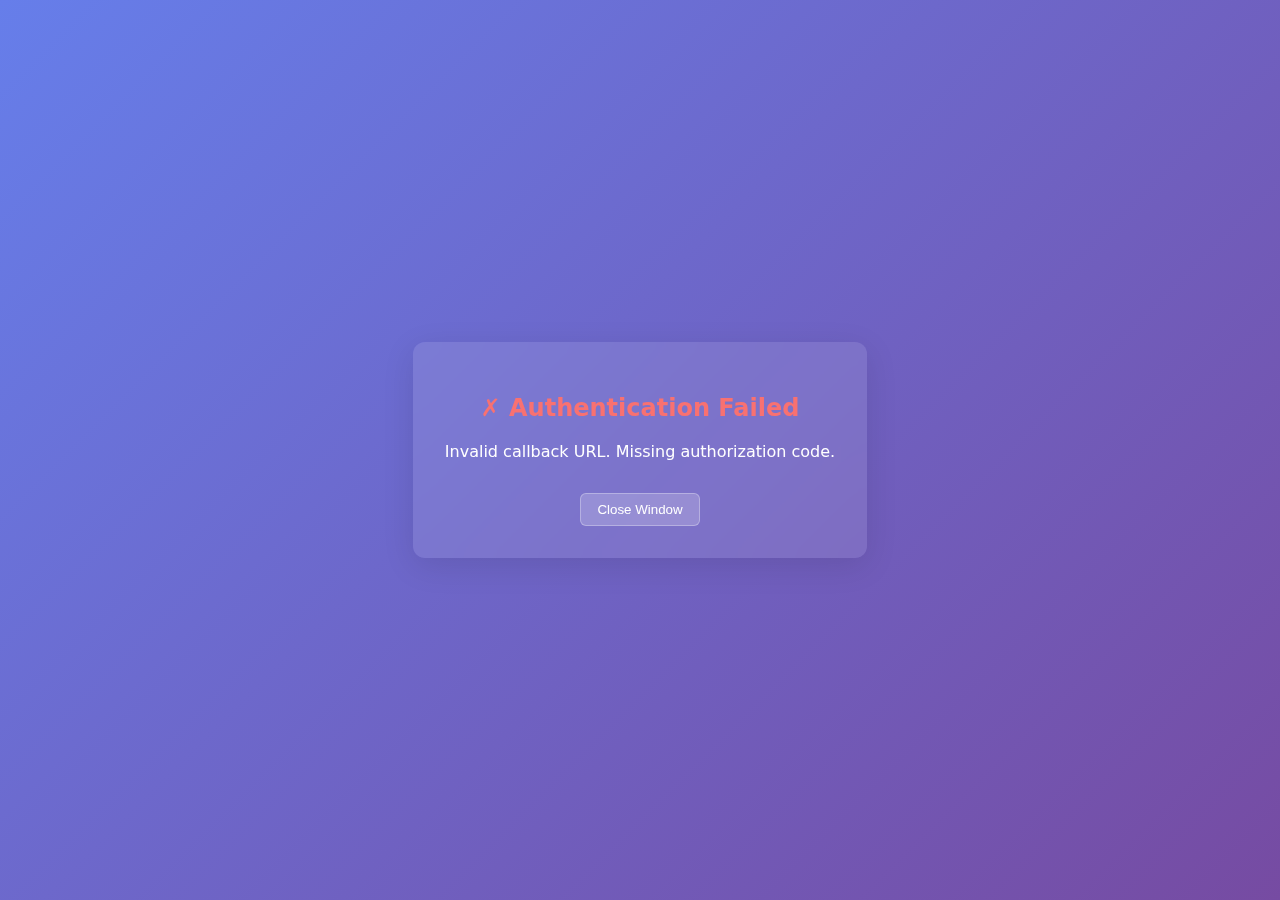
<file: webui/callback.html>
<!DOCTYPE html>
<html lang="en">
<head>
    <meta charset="UTF-8">
    <meta name="viewport" content="width=device-width, initial-scale=1.0">
    <title>DrChrono Authentication</title>
    <style>
        body {
            font-family: system-ui, -apple-system, sans-serif;
            display: flex;
            justify-content: center;
            align-items: center;
            min-height: 100vh;
            margin: 0;
            background: linear-gradient(135deg, #667eea 0%, #764ba2 100%);
            color: white;
        }
        .container {
            text-align: center;
            padding: 2rem;
            background: rgba(255, 255, 255, 0.1);
            border-radius: 12px;
            backdrop-filter: blur(10px);
            box-shadow: 0 8px 32px rgba(0, 0, 0, 0.1);
        }
        .spinner {
            width: 40px;
            height: 40px;
            border: 3px solid rgba(255, 255, 255, 0.3);
            border-top: 3px solid white;
            border-radius: 50%;
            animation: spin 1s linear infinite;
            margin: 0 auto 1rem;
        }
        @keyframes spin {
            0% { transform: rotate(0deg); }
            100% { transform: rotate(360deg); }
        }
        .success { color: #4ade80; }
        .error { color: #f87171; }
    </style>
</head>
<body>
    <div class="container">
        <div id="loading" style="display: block;">
            <div class="spinner"></div>
            <h2>Authenticating with DrChrono...</h2>
            <p>Please wait while we complete the authentication process.</p>
        </div>
        
        <div id="success" style="display: none;">
            <h2 class="success">✓ Authentication Successful!</h2>
            <p>DrChrono has been connected successfully. You can now close this window.</p>
        </div>
        
        <div id="error" style="display: none;">
            <h2 class="error">✗ Authentication Failed</h2>
            <p id="error-message">An error occurred during authentication.</p>
            <button onclick="window.close()" style="
                background: rgba(255, 255, 255, 0.2);
                border: 1px solid rgba(255, 255, 255, 0.3);
                color: white;
                padding: 0.5rem 1rem;
                border-radius: 6px;
                cursor: pointer;
                margin-top: 1rem;
            ">Close Window</button>
        </div>
    </div>

    <script>
        // Extract authorization code from URL
        const urlParams = new URLSearchParams(window.location.search);
        const code = urlParams.get('code');
        const error = urlParams.get('error');
        const state = urlParams.get('state');

        if (error) {
            // OAuth error
            document.getElementById('loading').style.display = 'none';
            document.getElementById('error').style.display = 'block';
            document.getElementById('error-message').textContent = 
                `Authentication error: ${error}. ${urlParams.get('error_description') || ''}`;
        } else if (code) {
            // Success - exchange code for token
            handleAuthCode(code, state);
        } else {
            // No code or error - invalid callback
            document.getElementById('loading').style.display = 'none';
            document.getElementById('error').style.display = 'block';
            document.getElementById('error-message').textContent = 
                'Invalid callback URL. Missing authorization code.';
        }

        async function handleAuthCode(code, state) {
            try {
                // Send code to parent window for token exchange
                if (window.opener && !window.opener.closed) {
                    // Try to call DrChrono store method in parent window
                    if (window.opener.Alpine && window.opener.Alpine.store('drchrono')) {
                        const result = await window.opener.Alpine.store('drchrono').handleOAuthCallback(code, state);
                        
                        if (result.success) {
                            // Success
                            document.getElementById('loading').style.display = 'none';
                            document.getElementById('success').style.display = 'block';
                            
                            // Auto-close after 2 seconds
                            setTimeout(() => {
                                window.close();
                            }, 2000);
                        } else {
                            throw new Error(result.error || 'Token exchange failed');
                        }
                    } else {
                        // Fallback: Store code in localStorage for parent to pick up
                        localStorage.setItem('drchrono_auth_code', code);
                        localStorage.setItem('drchrono_auth_state', state || '');
                        
                        document.getElementById('loading').style.display = 'none';
                        document.getElementById('success').style.display = 'block';
                        
                        setTimeout(() => {
                            window.close();
                        }, 1000);
                    }
                } else {
                    // No parent window - standalone callback
                    document.getElementById('loading').style.display = 'none';
                    document.getElementById('error').style.display = 'block';
                    document.getElementById('error-message').textContent = 
                        'Please return to the main application to complete authentication.';
                }
            } catch (error) {
                console.error('OAuth callback error:', error);
                document.getElementById('loading').style.display = 'none';
                document.getElementById('error').style.display = 'block';
                document.getElementById('error-message').textContent = 
                    `Authentication failed: ${error.message}`;
            }
        }
    </script>
</body>
</html>
</file>
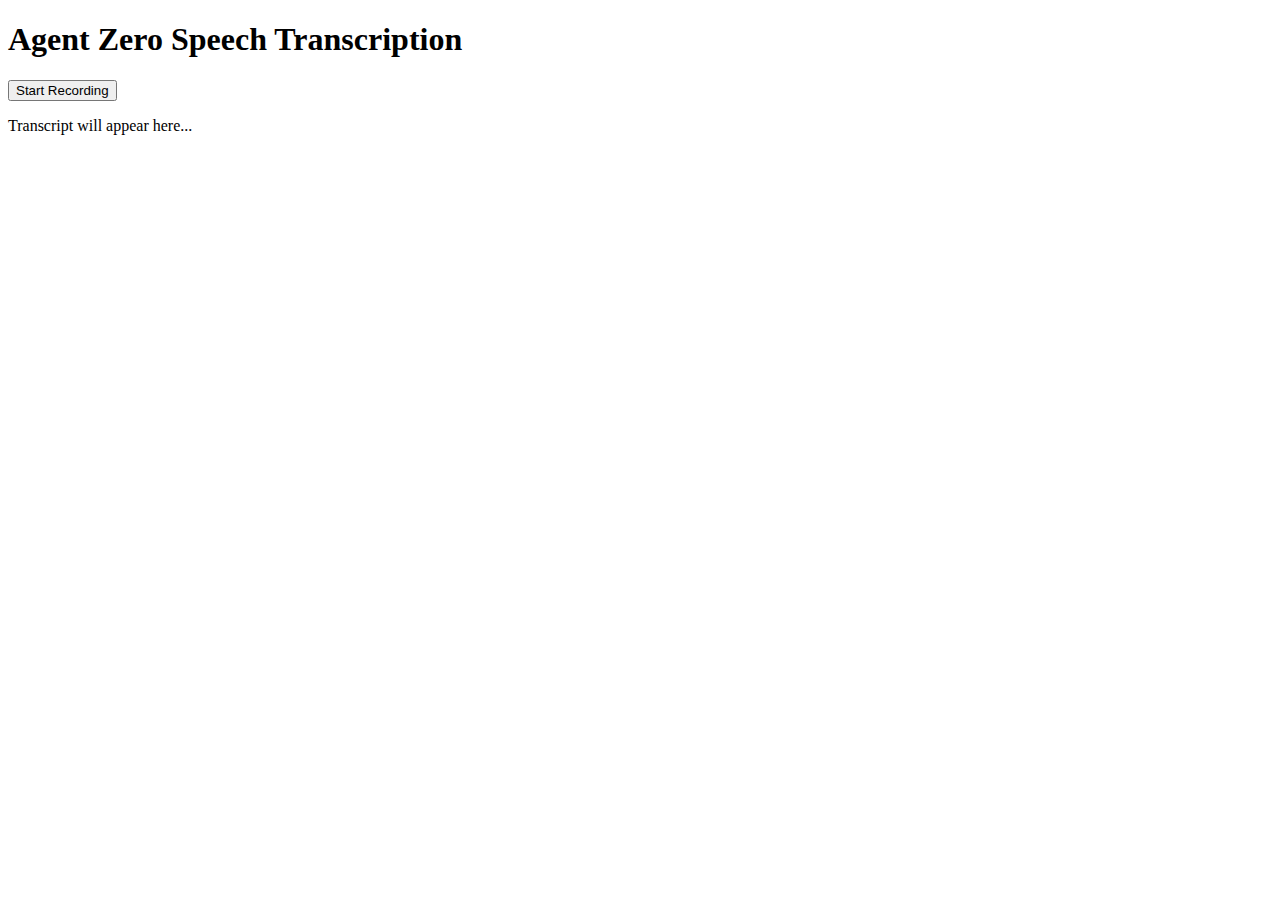
<file: webui/test.html>
<!DOCTYPE html>
<html lang="en">
<head>
    <meta charset="UTF-8">
    <meta name="viewport" content="width=device-width, initial-scale=1, maximum-scale=1">
    <title>Agent Zero</title>

    <script type="module">
        import { pipeline, read_audio } from './transformers@3.0.2.js';

        let transcriber;
        let mediaRecorder;
        let audioChunks = [];
        let isRecording = false;

        // Initialize the transcriber
        async function initTranscriber() {
            transcriber = await pipeline('automatic-speech-recognition', 'Xenova/whisper-tiny.en');
        }

        // Toggle recording state
        async function toggleRecording() {
            if (isRecording) {
                stopRecording();
            } else {
                startRecording();
            }
        }

        // Start recording from the microphone
        async function startRecording() {
            isRecording = true;
            audioChunks = [];
            document.getElementById("micButton").innerText = "Stop Recording";

            const stream = await navigator.mediaDevices.getUserMedia({ audio: true });
            mediaRecorder = new MediaRecorder(stream);

            mediaRecorder.ondataavailable = event => {
                audioChunks.push(event.data);
            };

            mediaRecorder.onstop = async () => {
                const audioBlob = new Blob(audioChunks, { type: 'audio/wav' });
                const audioUrl = URL.createObjectURL(audioBlob);

                // Use read_audio to fetch and process the audio from the URL
                const samplingRate = 16000; // Adjust as needed for the model
                const audioData = await read_audio(audioUrl, samplingRate);

                // Transcribe the audio
                const output = await transcriber(audioData);
                document.getElementById("transcript").innerText = output.text;

                // Release the object URL after use
                URL.revokeObjectURL(audioUrl);
            };

            mediaRecorder.start();
        }

        // Stop recording
        function stopRecording() {
            isRecording = false;
            document.getElementById("micButton").innerText = "Start Recording";
            mediaRecorder.stop();
        }

        // Expose functions to the global scope
        window.toggleRecording = toggleRecording;

        // Initialize the transcriber on page load
        window.onload = initTranscriber;
    </script>
</head>

<body>
    <h1>Agent Zero Speech Transcription</h1>
    <button id="micButton" onclick="toggleRecording()">Start Recording</button>
    <p id="transcript">Transcript will appear here...</p>
</body>
</html>
</file>
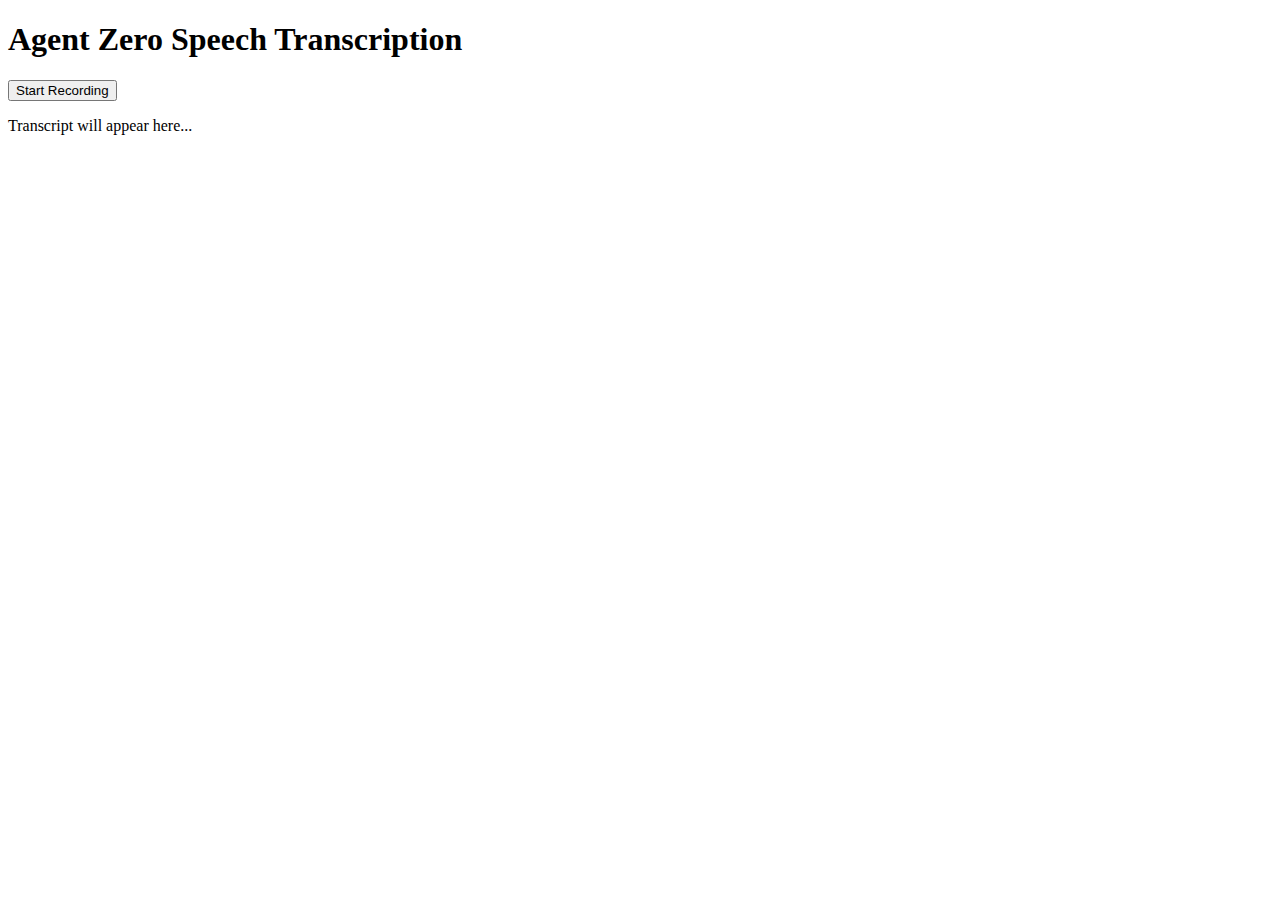
<file: webui/test2.html>
<!DOCTYPE html>
<html lang="en">
<head>
    <meta charset="UTF-8">
    <meta name="viewport" content="width=device-width, initial-scale=1, maximum-scale=1">
    <title>Agent Zero</title>

    <script type="module">
        import { pipeline, read_audio } from './transformers@3.0.2.js';

        let transcriber;
        let mediaRecorder;
        let isRecording = false;
        let audioChunks = [];
        let chunks_to_process = [{ tokens: [], finalized: false }];

        async function initTranscriber() {
            try {
                transcriber = await pipeline('automatic-speech-recognition', 'Xenova/whisper-tiny.en');
            } catch (error) {
                console.error("Failed to initialize transcriber:", error);
            }
        }

        async function toggleRecording() {
            if (isRecording) {
                stopRecording();
            } else {
                startRecording();
            }
        }

        async function startRecording() {
            isRecording = true;
            document.getElementById("micButton").innerText = "Stop Recording";

            const stream = await navigator.mediaDevices.getUserMedia({ audio: true });
            mediaRecorder = new MediaRecorder(stream, { mimeType: 'audio/webm;codecs=opus' });

            // Handle data as it’s available
            mediaRecorder.ondataavailable = (event) => {
                audioChunks.push(event.data);

                // Process chunks every 3 seconds
                if (audioChunks.length >= 3) {
                    processAudioChunks();
                }
            };

            // Capture small chunks every second
            mediaRecorder.start(1000);
        }

        async function processAudioChunks() {
            const audioBlob = new Blob(audioChunks, { type: 'audio/webm' });
            const audioUrl = URL.createObjectURL(audioBlob);

            try {
                const audioData = await read_audio(audioUrl, 16000);

                if (transcriber) {
                    await transcriber(audioData, {
                        callback_function: mergeChunksCallback,
                        chunk_callback: processChunkCallback,
                        return_timestamps: true,
                        force_full_sequences: false,
                    });
                } else {
                    console.warn("Transcriber is not ready yet.");
                }
            } catch (error) {
                console.error("Error during transcription:", error);
            }

            // Cleanup and reset buffer
            URL.revokeObjectURL(audioUrl);
            audioChunks = [];
        }

        function processChunkCallback(chunk) {
            let lastChunk = chunks_to_process[chunks_to_process.length - 1];
            Object.assign(lastChunk, chunk);
            lastChunk.finalized = true;

            if (!chunk.is_last) {
                chunks_to_process.push({ tokens: [], finalized: false });
            }
        }

        function mergeChunksCallback(item) {
            let lastChunk = chunks_to_process[chunks_to_process.length - 1];
            lastChunk.tokens = [...item[0].output_token_ids];

            // Merge text chunks and update transcript
            const mergedText = transcriber.tokenizer._decode_asr(chunks_to_process, {
                time_precision: 1.0 / transcriber.processor.feature_extractor.config.chunk_length,
                return_timestamps: true,
                force_full_sequences: false,
            });

            document.getElementById("transcript").innerText += mergedText + ' ';
        }

        function stopRecording() {
            isRecording = false;
            document.getElementById("micButton").innerText = "Start Recording";
            if (mediaRecorder && mediaRecorder.state !== 'inactive') {
                mediaRecorder.stop();
            }
        }

        window.toggleRecording = toggleRecording;
        window.onload = initTranscriber;
    </script>
</head>

<body>
    <h1>Agent Zero Speech Transcription</h1>
    <button id="micButton" onclick="toggleRecording()">Start Recording</button>
    <p id="transcript">Transcript will appear here...</p>
</body>
</html>
</file>
